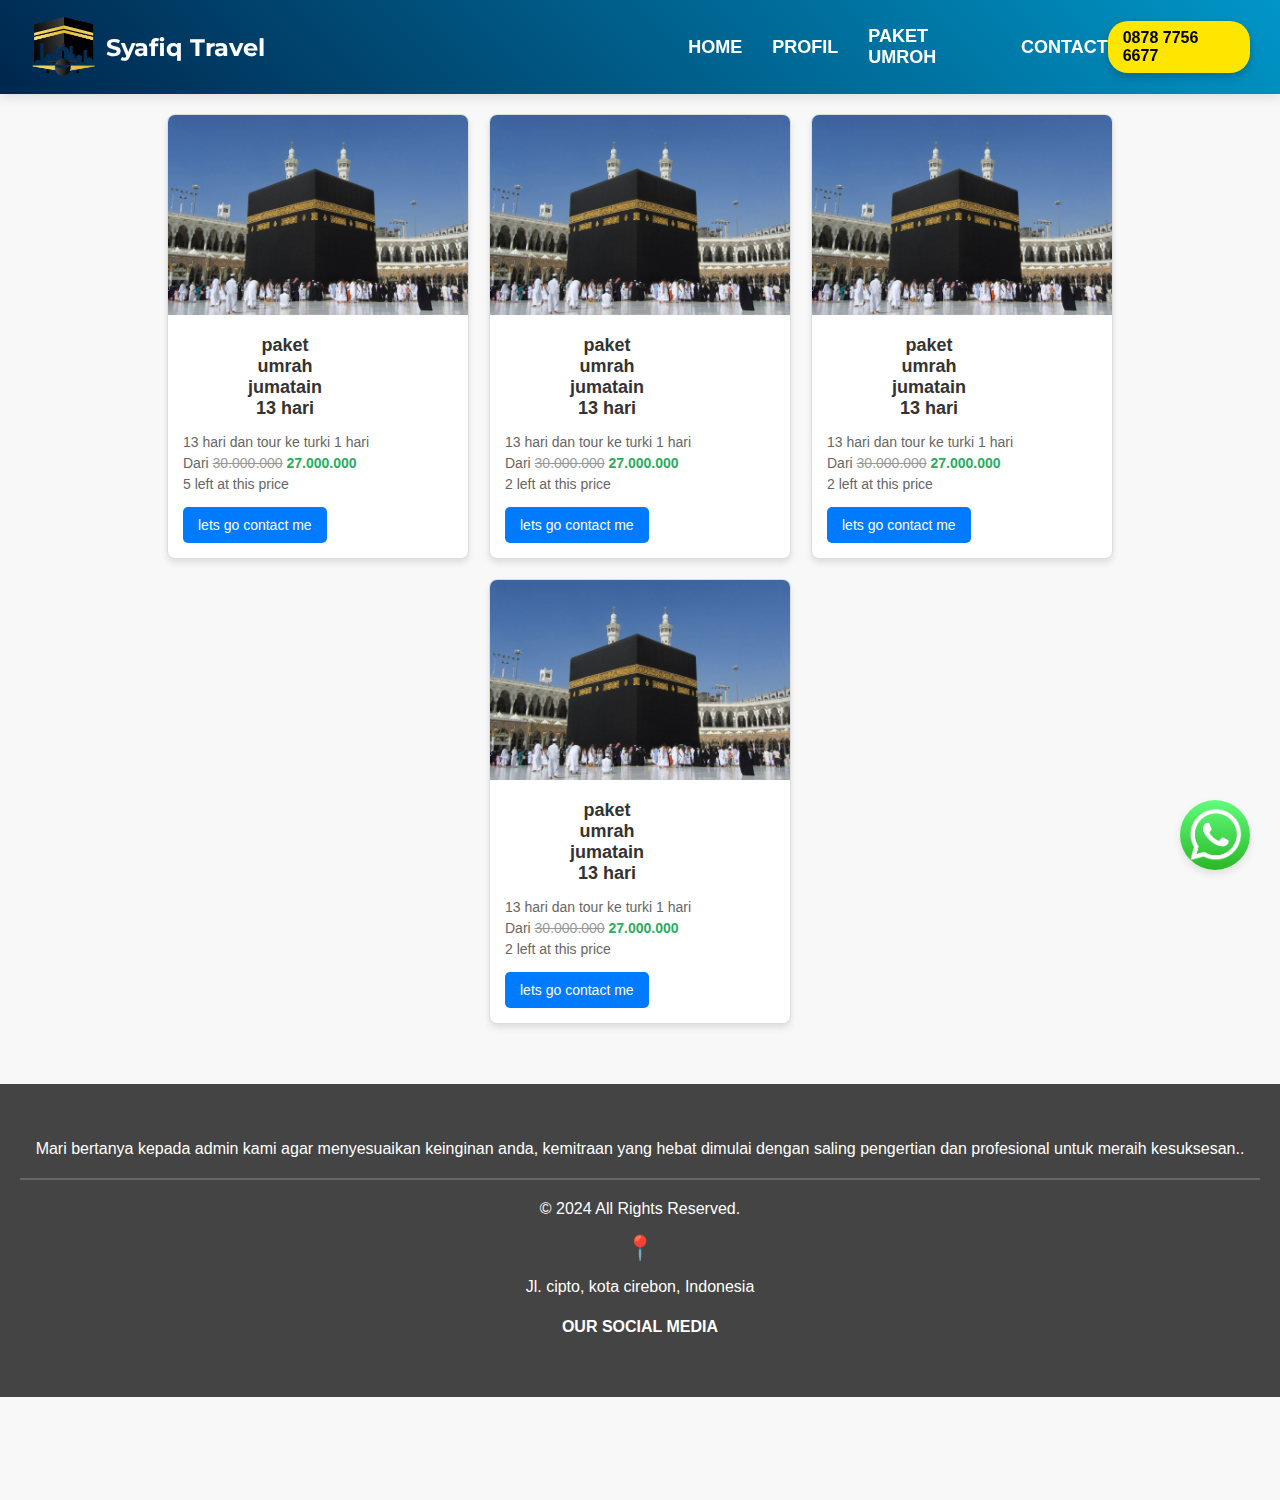
<file: about.html>
<!DOCTYPE html>
<html lang="en">

<head>
    <meta charset="UTF-8">
    <meta name="viewport" content="width=device-width, initial-scale=1.0">
    <title>Product Display</title>
    <link rel="stylesheet" href="style.css">
    <style>
        /* Reset */
        
        body {
            margin: 0;
            padding: 0;
            font-family: Arial, sans-serif;
            background-color: #f8f8f8;
            color: #333;
        }
        /* Product Container */
        
        .product-container {
            display: flex;
            flex-wrap: wrap;
            gap: 20px;
            justify-content: center;
            padding: 20px;
        }
        /* Product Card */
        
        .product-card {
            background: #fff;
            border: 1px solid #ddd;
            border-radius: 8px;
            box-shadow: 0 4px 6px rgba(0, 0, 0, 0.1);
            width: 300px;
            overflow: hidden;
            display: flex;
            flex-direction: column;
        }
        /* Product Image */
        
        .product-image {
            width: 100%;
            height: 200px;
            object-fit: cover;
        }
        /* Product Details */
        
        .product-details {
            padding: 15px;
        }
        /* Product Title */
        
        .product-details h2 {
            font-size: 18px;
            margin: 0 0 10px;
            color: #333;
        }
        /* Product Description */
        
        .product-details p {
            font-size: 14px;
            margin: 5px 0;
            color: #666;
        }
        /* Price */
        
        .price {
            font-size: 16px;
            margin: 10px 0;
        }
        
        .original-price {
            text-decoration: line-through;
            color: #999;
        }
        
        .discount-price {
            color: #27ae60;
            font-weight: bold;
        }
        /* Availability */
        
        .availability {
            font-size: 14px;
            color: #e74c3c;
        }
        /* View Tour Button */
        
        .view-tour {
            display: inline-block;
            margin-top: 10px;
            padding: 10px 15px;
            background-color: #007bff;
            color: #fff;
            text-decoration: none;
            border-radius: 5px;
            text-align: center;
            font-size: 14px;
        }
        
        .view-tour:hover {
            background-color: #0056b3;
        }
        
        
    </style>
</head>

<body>
    <nav class="nav">
        <div class="container">
            <a href="#" class="logo">
                <img src="kabah-removebg-preview.png" alt="" class="img"> <span>Syafiq Travel</span>
            </a>
        </div>
        <ul class="navbar-nav">
            <li><a href="#Home" class="menu-item"><span>Home</span></a></li>
            <li><a href="profil.html" class="menu-item"><span>Profil</span></a></li>
            <li><a href="about.html" class="menu-item"><span>paket umroh</span></a></li>
            <li><a href="kontak.html" class="menu-item"><span>Contact</span></a></li>
        </ul>
        <div class="navbar-extra">
            <a href="#" id="hamburger-menu">
                <i data-feather="menu"></i>
            </a>
        </div>
        <div class="contact-container">
            <a href="tel:087877566677" class="contact">
                <span class="phone-icon"></span>
                <span class="phone-number">0878 7756 6677</span>
            </a>
        </div>
    </nav>
    <div class="product-container">
        <!-- Card 1 -->
        <div class="product-card">
            <img src="imgkabah.jpg" alt="Product 1" class="product-image">
            <div class="product-details">
                <h2>paket umrah jumatain 13 hari</h2>
                <p>13 hari dan tour ke turki 1 hari</p>
                <p class="price">
                    Dari <span class="original-price">30.000.000</span> <span class="discount-price">27.000.000</span>
                </p>
                <p class="availability">5 left at this price</p>
                <a href="kontak.html" class="view-tour">lets go contact me</a>
            </div>
        </div>

        <!-- Card 2 -->
        <div class="product-card">
            <img src="imgkabah.jpg" alt="Product 2" class="product-image">
            <div class="product-details">
                <h2>paket umrah jumatain 13 hari</h2>
                <p>13 hari dan tour ke turki 1 hari</p>
                <p class="price">
                    Dari <span class="original-price">30.000.000</span> <span class="discount-price">27.000.000</span>
                </p>
                <p class="availability">2 left at this price</p>
                <a href="kontak.html" class="view-tour">lets go contact me</a>
            </div>
        </div>
        <div class="product-card">
            <img src="imgkabah.jpg" alt="Product 2" class="product-image">
            <div class="product-details">
                <h2>paket umrah jumatain 13 hari</h2>
                <p>13 hari dan tour ke turki 1 hari</p>
                <p class="price">
                    Dari <span class="original-price">30.000.000</span> <span class="discount-price">27.000.000</span>
                </p>
                <p class="availability">2 left at this price</p>
                <a href="kontak.html" class="view-tour">lets go contact me</a>
            </div>
        </div>
        <div class="product-card">
            <img src="imgkabah.jpg" alt="Product 2" class="product-image">
            <div class="product-details">
                <h2>paket umrah jumatain 13 hari</h2>
                <p>13 hari dan tour ke turki 1 hari</p>
                <p class="price">
                    Dari <span class="original-price">30.000.000</span> <span class="discount-price">27.000.000</span>
                </p>
                <p class="availability">2 left at this price</p>
                <a href="kontak.html" class="view-tour">lets go contact me</a>
            </div>
        </div>
    </div>
    <a href="https://whatsapp.me/087877566677" class="whatsapp">
        <img src="iconwa.png" alt="">
    </a>
    <!-- footer start -->
<div class="get-in-touch">

    <p>Mari bertanya kepada admin kami agar menyesuaikan keinginan anda, kemitraan yang hebat dimulai dengan saling pengertian dan profesional untuk meraih kesuksesan..</p>
    <hr>
    <div class="icon-email">
        <p>
            </a> <span>&copy; 2024 All Rights Reserved.</span></p>

        <div class="address">
            <span class="icon">📍</span>
            <p>Jl. cipto, kota cirebon, Indonesia</p>
        </div>
    </div>
    <h4>OUR SOCIAL MEDIA</h4>
    <div class="social-icons">
        <a href="https://www.instagram.com/" target="_blank" id="instagram">
            <i data-feather="instagram"></i>
        </a>
        <a href="https://www.youtube.com/" target="_blank" id="youtube">
            <i data-feather="youtube"></i>
        </a>
        <a href="https://www.facebook.com/" target="_blank" id="facebook">
            <i data-feather="facebook"></i>
        </a>

        <a href="https://twitter.com/" target="_blank" id="twitter">
            <i data-feather="twitter"></i>
        </a>
    </div>
</div>
</body>

</html>
</file>
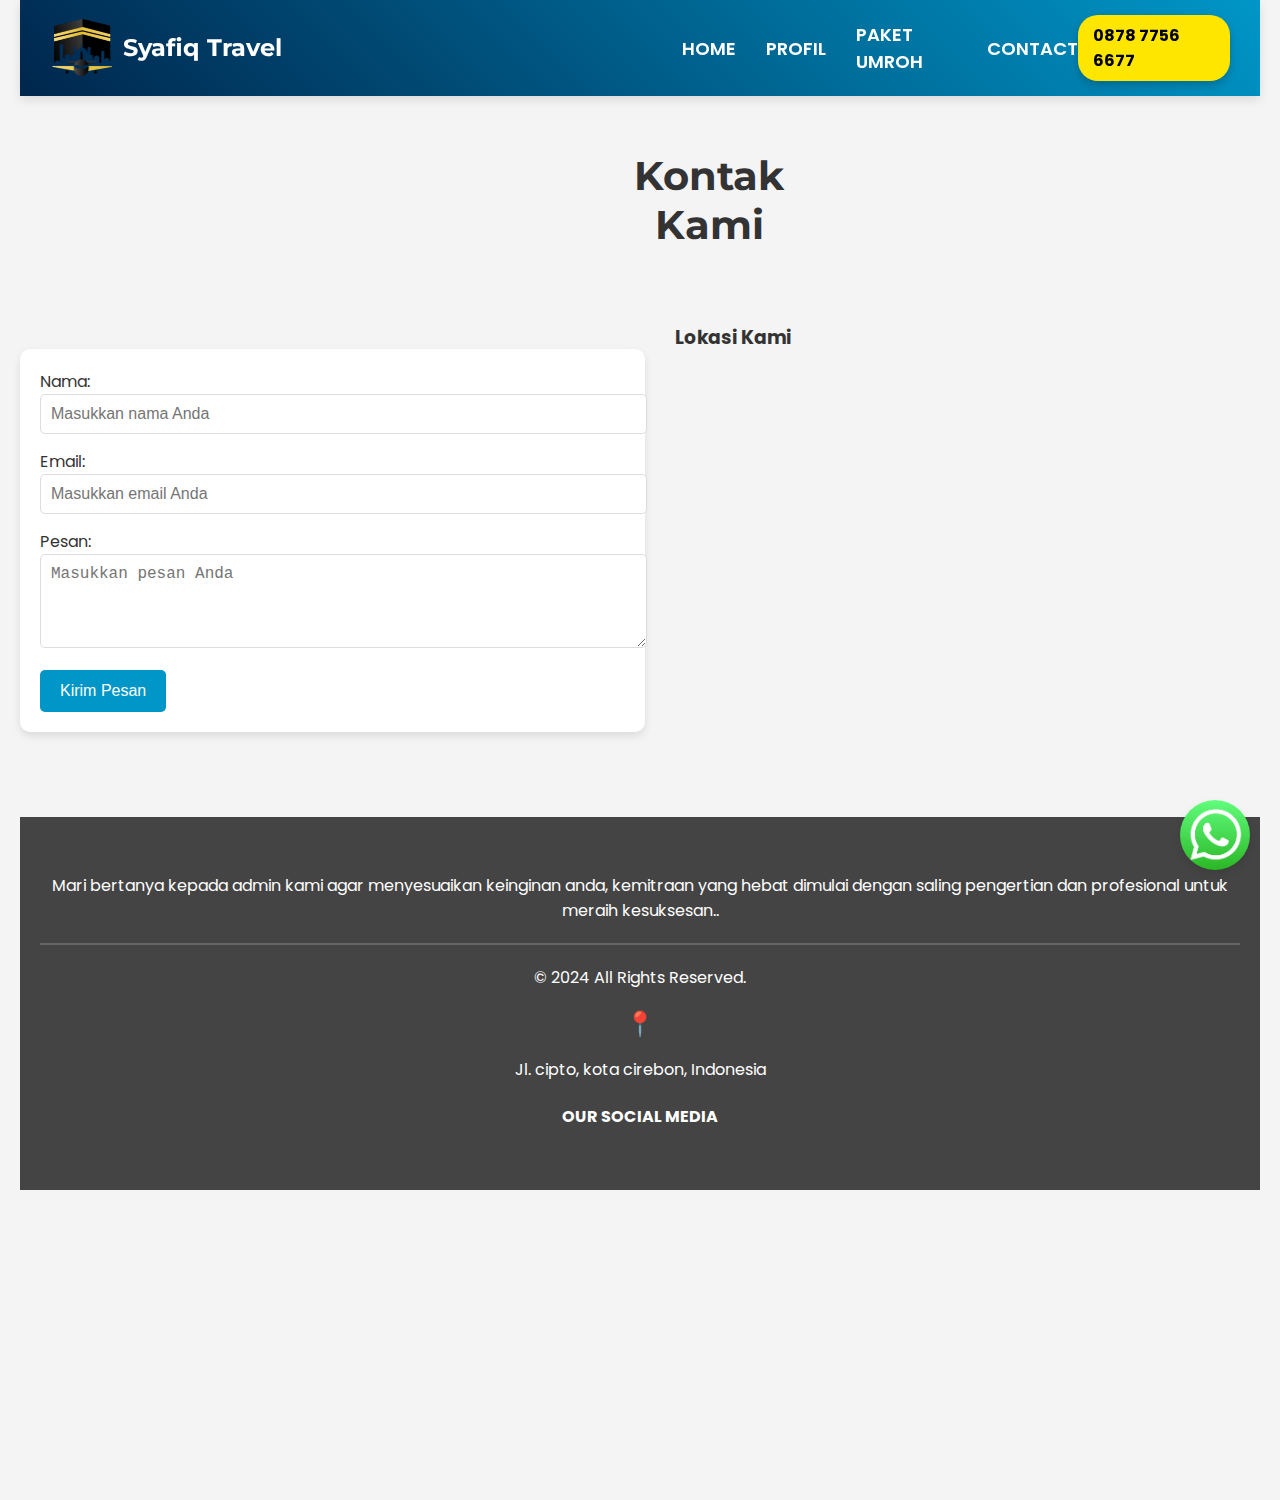
<file: kontak.html>
<!DOCTYPE html>
<html lang="id">
<head>
    <meta charset="UTF-8">
    <meta name="viewport" content="width=device-width, initial-scale=1.0">
    <title>Contact Us</title>
    <link href="https://fonts.googleapis.com/css2?family=Poppins:wght@100;400;600&display=swap" rel="stylesheet">
    <link href="https://fonts.googleapis.com/css2?family=Montserrat:wght@700&display=swap" rel="stylesheet">
    <link rel="stylesheet" href="style.css">
    <style>
        @import url("https://fonts.googleapis.com/css2?family=Poppins:wght@100;400;600&display=swap");
        @import url("https://fonts.googleapis.com/css2?family=Montserrat:wght@700&display=swap");

        :root {
            --primary: #ffe600;
            --bg: #010101;
        }

        body,
        ul,
        li,
        a {
            margin: 0;
            padding: 0;
            list-style: none;
            text-decoration: none;
            box-sizing: border-box;
            outline: none;
            border: none;
        }

        body {
            font-family: 'Poppins', sans-serif;
            background-color: #f4f4f4;
            color: #333;
            padding: 0 20px;
        }

        h2 {
            text-align: center;
            font-size: 2.5rem;
            margin: 50px 0;
            font-family: 'Montserrat', sans-serif;
            background: none;
            margin-left: 500px;
        }

        .contact-container {
            display: flex;
            flex-wrap: wrap;
            justify-content: space-between;
            gap: 30px;
        }

        .contact-form,
        .map-container {
            flex: 1;
            min-width: 45%;
        }

        .contact-form {
            background: #fff;
            padding: 20px;
            border-radius: 10px;
            box-shadow: 0 4px 8px rgba(0, 0, 0, 0.1);
        }

        .contact-form input,
        .contact-form textarea {
            width: 100%;
            padding: 10px;
            margin-bottom: 15px;
            border: 1px solid #ddd;
            border-radius: 5px;
            font-size: 1rem;
        }

        .contact-form button {
            background-color: var(--primary);
            color: white;
            border: none;
            padding: 12px 20px;
            font-size: 1rem;
            border-radius: 5px;
            cursor: pointer;
            transition: 0.3s ease;
            background-color: #0096c7;
        }

        .contact-form button:hover {
            background-color: #0096c7;
        }

        .map-container iframe {
            width: 100%;
            height: 400px;
            border: 0;
            border-radius: 10px;
        }

       
    </style>
</head>
<body>

    <nav class="nav">
        <div class="container">
            <a href="#" class="logo">
                <img src="kabah-removebg-preview.png" alt="" class="img"> <span>Syafiq Travel</span>
            </a>
        </div>
        <ul class="navbar-nav">
            <li><a href="#Home" class="menu-item"><span>Home</span></a></li>
            <li><a href="profil.html" class="menu-item"><span>Profil</span></a></li>
            <li><a href="about.html" class="menu-item"><span>paket umroh</span></a></li>
            <li><a href="kontak.html" class="menu-item"><span>Contact</span></a></li>
        </ul>
        <div class="navbar-extra">
            <a href="#" id="hamburger-menu">
                <i data-feather="menu"></i>
            </a>
        </div>
        <div class="contact-container">
            <a href="tel:087877566677" class="contact">
                <span class="phone-icon"></span>
                <span class="phone-number">0878 7756 6677</span>
            </a>
        </div>
    </nav>
    <h2>Kontak Kami</h2>

    <div class="contact-container">
        <!-- Form Contact -->
        <div class="contact-form">
            <form action="mailto:email@example.com" method="POST" enctype="text/plain">
        
                <label for="name">Nama:</label>
                <input type="text" id="name" name="name" required placeholder="Masukkan nama Anda">

                <label for="email">Email:</label>
                <input type="email" id="email" name="email" required placeholder="Masukkan email Anda">

                <label for="message">Pesan:</label>
                <textarea id="message" name="message" rows="4" required placeholder="Masukkan pesan Anda"></textarea>

                <button type="submit">Kirim Pesan</button>
            </form>
        </div>

        <!-- Google Maps -->
        <div class="map-container">
            <h3>Lokasi Kami</h3>
            <!-- Embed Google Maps iframe -->
            
                <iframe src="https://www.google.com/maps/embed?pb=!1m18!1m12!1m3!1d3962.3716256001244!2d108.54545768242872!3d-6.724428448379108!2m3!1f0!2f0!3f0!3m2!1i1024!2i768!4f13.1!3m3!1m2!1s0x2e6ee2743bd8cc97%3A0xf6d18efd95d524e9!2sJl.%20DR.%20Cipto%20Mangunkusumo%2C%20Kota%20Cirebon%2C%20Jawa%20Barat!5e0!3m2!1sen!2sid!4v1733367003721!5m2!1sen!2sid"  
                allowfullscreen="" loading="lazy" referrerpolicy="no-referrer-when-downgrade"></iframe>
        </div>
    </div>
<!-- footer start -->
<div class="get-in-touch">

    <p>Mari bertanya kepada admin kami agar menyesuaikan keinginan anda, kemitraan yang hebat dimulai dengan saling pengertian dan profesional untuk meraih kesuksesan..</p>
    <hr>
    <div class="icon-email">
        <p>
            </a> <span>&copy; 2024 All Rights Reserved.</span></p>

        <div class="address">
            <span class="icon">📍</span>
            <p>Jl. cipto, kota cirebon, Indonesia</p>
        </div>
    </div>
    <h4>OUR SOCIAL MEDIA</h4>
    <div class="social-icons">
        <a href="https://www.instagram.com/" target="_blank" id="instagram">
            <i data-feather="instagram"></i>
        </a>
        <a href="https://www.youtube.com/" target="_blank" id="youtube">
            <i data-feather="youtube"></i>
        </a>
        <a href="https://www.facebook.com/" target="_blank" id="facebook">
            <i data-feather="facebook"></i>
        </a>

        <a href="https://twitter.com/" target="_blank" id="twitter">
            <i data-feather="twitter"></i>
        </a>
    </div>
</div>
<a href="https://whatsapp.me/087877566677" class="whatsapp">
    <img src="iconwa.png" alt="">
</a>
</body>
</html>
</file>
<file: style.css>
@import url("https://fonts.googleapis.com/css2?family=Poppins:wght@100;400;600&display=swap");
@import url("https://fonts.googleapis.com/css2?family=Montserrat:wght@700&display=swap");
:root {
    --primary: #ffe600;
    --bg: #010101;
}

body,
ul,
li,
a {
    margin: 0;
    padding: 0;
    list-style: none;
    text-decoration: none;
    box-sizing: border-box;
    outline: none;
    border: none;
}

body {
    font-family: 'Poppins', sans-serif;
    background-color: #ddd;
    min-height: 1500px;
    color: #fff;
    /* min-height: 100vh; */
}

.nav {
    display: flex;
    justify-content: space-between;
    align-items: center;
    padding: 15px 30px;
    background: linear-gradient(45deg, #00264d, #0096c7);
    box-shadow: 0 4px 10px rgba(0, 0, 0, 0.1);
    position: sticky;
    top: 0;
    left: 0;
    right: 0;
    z-index: 1000;
}

.container .logo {
    display: flex;
    align-items: center;
    color: white;
    font-size: 24px;
    font-weight: bold;
    gap: 10px;
    font-family: 'Montserrat', sans-serif;
}

.logo .img {
    width: 10%;
    height: auto;
}

.navbar-nav {
    display: flex;
    gap: 30px;
    align-items: center;
}

.menu-item {
    font-size: 18px;
    color: white;
    text-transform: uppercase;
    font-weight: 600;
    position: relative;
    transition: color 0.3s ease-in-out;
}

.menu-item:hover span {
    color: var(--primary);
}

.menu-item::before {
    content: '';
    position: absolute;
    bottom: -5px;
    left: 50%;
    transform: translateX(-50%);
    width: 0;
    height: 3px;
    background-color: var(--primary);
    transition: all 0.3s ease-in-out;
}

.menu-item:hover::before {
    width: 100%;
}

#hamburger-menu {
    display: none;
}

.contact-container {
    display: flex;
    align-items: center;
    gap: 10px;
}

.contact {
    display: flex;
    align-items: center;
    background-color: var(--primary);
    color: black;
    padding: 8px 15px;
    border-radius: 20px;
    font-weight: bold;
    box-shadow: 0 4px 8px rgba(0, 0, 0, 0.2);
    transition: transform 0.3s ease-in-out;
}

.contact:hover {
    transform: scale(1.1);
    box-shadow: 0 8px 16px rgba(0, 0, 0, 0.3);
}

.hero {
    min-height: 100vh;
    display: flex;
    align-items: center;
    background-image: linear-gradient(to right, rgba(0, 0, 0, 0.8), rgba(0, 0, 0, 0.3), rgba(239, 239, 239, 0.432)), url(bgfix.jpg);
    background-size: cover;
    background-position: center;
    position: relative;
    margin-bottom: 0;
}

.hero::after {
    content: '';
    display: block;
    position: absolute;
    width: 100%;
    height: 30%;
    bottom: 0;
    background: linear-gradient(6deg, rgba(1, 1, 3, 1) 8%, rgba(255, 255, 255, 0) 50%);
}

.hero .content {
    padding: 1.4rem 7%;
    max-width: 60rem;
    z-index: 10;
}

.hero .banner {
    position: absolute;
    right: 0;
    /* Menempatkan banner di sebelah kanan */
    top: 50%;
    margin-right: 25px;
    transform: translateY(-50%);
    max-width: 300px;
    z-index: 5;
    /* Pastikan banner tidak menutupi konten utama */
}

.hero .banner img {
    width: 100%;
    max-width: 300px;
    height: auto;
    border: 1px solid #ddd;
    border-radius: 8px;
    box-shadow: 0 4px 6px rgba(0, 0, 0, 0.1);
}

.hero .content h1 {
    font-size: 5em;
    color: #fff;
    font-family: 'Montserrat', sans-serif;
    font-weight: bold;
    margin-bottom: 0;
    text-align: left;
    text-shadow: 1px 1px 3px rgba(1, 1, 3, 0.5);
    margin-top: -20px;
}

.hero .content h1 span {
    color: var(--primary);
}

.hero .content p {
    font-size: 1.8rem;
    margin-bottom: 20px;
    font-weight: 600;
    color: #fff;
    text-shadow: 1px 1px 3px rgba(0, 0, 0);
}

.cta {
    background: var(--primary);
    padding: 10px 30px;
    border-radius: 30px;
    text-transform: uppercase;
    font-weight: bold;
    color: black;
    transition: 0.3s ease;
}

.cta:hover {
    background: #ffcc00;
}

.video-background {
    position: fixed;
    top: 0;
    left: 0;
    width: 100%;
    height: 100%;
    z-index: -1;
    overflow: hidden;
    background-image: url(bgkabah.jpg);
    background-position: center;
    background-repeat: no-repeat;
    background-size: cover;
}

video {
    width: 100%;
    height: 100%;
    object-fit: cover;
}

section#service {
    padding-left: 20px;
    padding-right: 20px;
    padding-top: 50px;
    padding-bottom: 50px;
}

.kontainer {
    margin-left: auto;
    margin-right: auto;
    width: 90%;
}

h2 {
    background-color: white;
    border-radius: 30px;
    width: 20%;
    display: flex;
    margin-left: 395px;
    padding: 5px;
    padding-left: 65px;
    text-align: center;
    font-size: 28px;
    color: #333;
    margin-bottom: 30px;
}

.umrah {
    display: flex;
    flex-wrap: wrap;
    justify-content: center;
    gap: 20px;
    max-width: 50%;
    padding: 10px;
    margin-left: 250px;
}

.umrah img {
    width: 200px;
    height: 200px;
    object-fit: cover;
    border: 2px solid #ddd;
    border-radius: 8px;
    box-shadow: 0 4px 6px rgba(0, 0, 0, 0.1);
    transition: transform 0.2s ease-in-out;
}

.umrah img:hover {
    transform: scale(1.05);
}

.whatsapp {
    padding: 10px;
    position: fixed;
    width: 90px;
    height: 90px;
    bottom: 20px;
    right: 20px;
    z-index: 100;
    animation: bounce 2s infinite;
}

.whatsapp img {
    width: 100%;
    height: 100%;
    border-radius: 50%;
    box-shadow: 0 4px 8px rgba(0, 0, 0, 0.1);
}

@keyframes bounce{
    0%,100%{
        transform: translateY(0);
    }
    50%{
        transform: translateY(-10px);
    }
}
/* footer */

.contact-info,
.get-in-touch {
    margin-top: 40px;
    padding: 20px;
    text-align: center;
}

.contact-info h3,
.get-in-touch h2,
.get-in-touch h3 {
    margin-top: 0;
    color: #555;
}

.contact-info .icon,
.get-in-touch .icon {
    font-size: 24px;
    color: #ffbb33;
}

.social-icons {
    display: flex;
    justify-content: center;
    gap: 10px;
    margin-top: 10px;
}

.get-in-touch {
    background-color: #444;
    color: #fff;
    padding: 40px 20px;
}

.get-in-touch h2 {
    font-size: 24px;
    margin-bottom: 10px;
}

.message-button {
    background-color: #fff;
    color: #333;
    padding: 10px 20px;
    border: none;
    border-radius: 5px;
    margin: 10px 0;
    cursor: pointer;
}

.get-in-touch hr {
    border: 1px solid #666;
    margin: 20px 0;
}

footer {
    background-color: #333;
    color: #aaa;
    text-align: center;
    padding: 10px 0;
    font-size: 14px;
}
</file>
